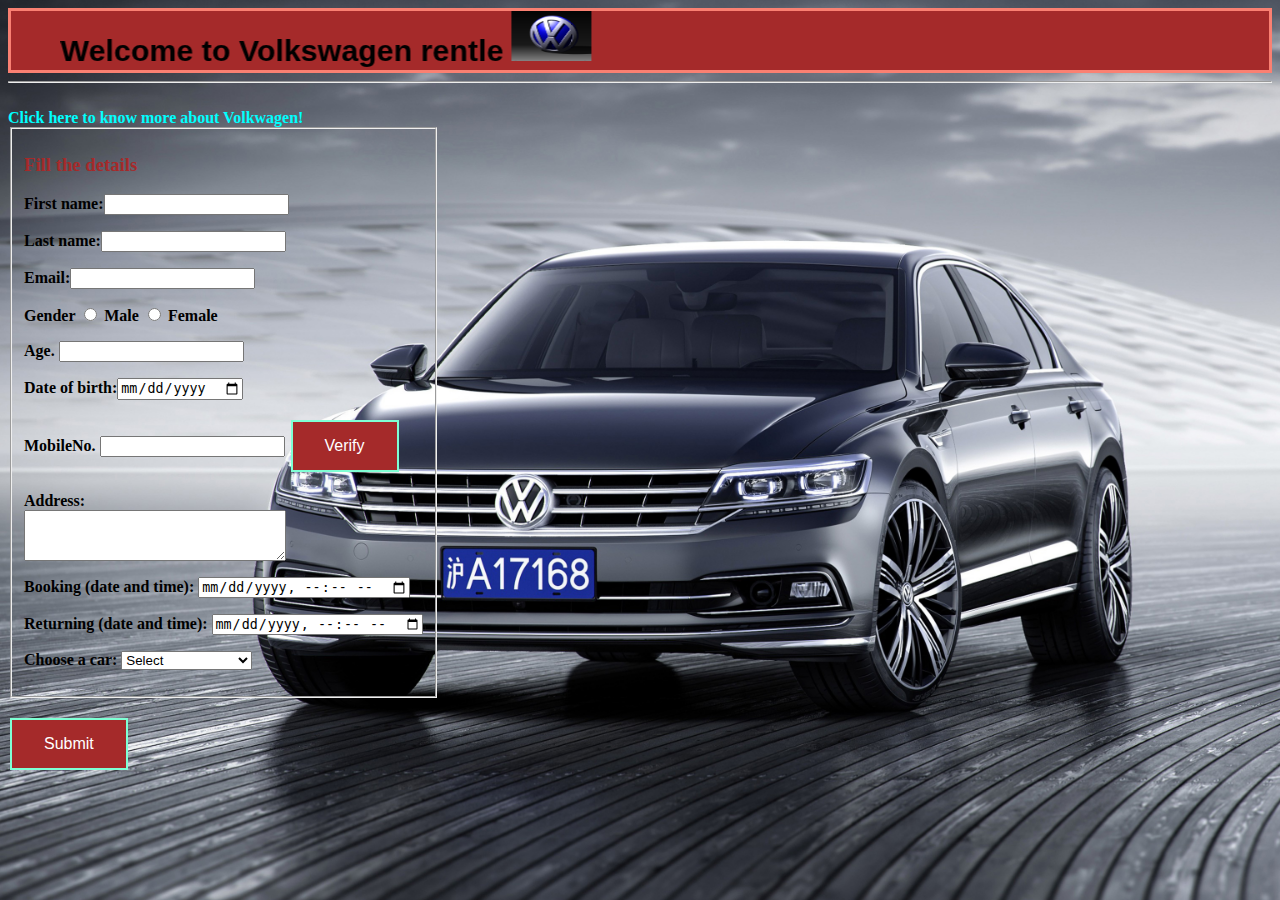
<file: index.html>
<html>

<head>
    <meta name="viewport" content="width=device-width, initial-scale=1.0">
    <title>Welcome to volkswagen</title>
    <link rel="stylesheet" href="style.css">
    
</head>

<body>
    <marquee class="blink"
    direction="right" 
        behavior="alternate" 
        style="border:salmon 3px SOLID">
        Welcome to Volkswagen rentle
        <img src="volk.png" height="50" width="80">
    </marquee>
    <hr>
    <br>
    <div class="popup" onclick="myFunction()">Click here to know more about Volkwagen!
        <span class="popuptext" id="popUpElement">Volkswagen Group, also called Volkswagen AG, major
            German automobile manufacturer, founded by the German
            government in 1937 to mass-produce a low-priced “people's car.”
            Headquarters are in Wolfsburg, Germany. The company was originally
            operated by the German Labour Front (Deutsche Arbeitsfront), a Nazi organization.
        </span>
    </div>
    <div id="from-details">
    <form>
        <fieldset>
            <p>
                <h3 style="color:brown;">Fill the details</h3>
            </p>

            <p>
                <label>
                        First name:<input type="text" required/>
                    </label>
            </p>
            <p>
                <label>
                        Last name:<input name="lastname" type="text" required/>
                    </label>
            </p>
            <p>
                <label>
                        Email:<input name="lastname" type="text" required/>
                </label>
            </p>
            <p>
                Gender
                <label>
                        <input type="radio" name="gender" value="male"/> Male
                        <input type="radio" name="gender" value="female"/> Female
                    </label>
            </p>
            <p>
                Age.
                <input type="Number" required>
            </p>
            <p>
            <label> Date of birth:<input type="date" name="birthDate"></label>
            </p>
            <p>
                MobileNo.
                <input type="Number">
                <button>Verify</button>
            </p>
            <p>
                <label>
                    Address: <br/>
                    <textarea name="address" cols="30" rows="3"></textarea></label>
            </p>
            <p>
                <label for="bookingtime">Booking (date and time):</label>
                <input type="datetime-local" id="bookingtime" name="bookingtime">
            </p>
            <p>
                <label for="returningtime">Returning (date and time):</label>
                <input type="datetime-local" id="returningtime" name="returningtime">
            </p>
            <p>
                <label for="cars">Choose a car:</label>
                <select id="cars" name="cars">
                    <option value="volvo">Select</option>
                    <option value="volvo">Volkswagen XC90</option>
                    <option value="saab">Bugati 95</option>
                    <option value="mercedes">Mercedes SLK</option>
                    <option value="audi">Audi TT</option>
                </select>
            </p>
        </fieldset>
    </form>
</div>
<button onclick="submit()">Submit</button>
<p id="submit"></p>

<script>
function submit() {
  document.getElementById("submit").innerHTML = alert('You have succesfully booked your car!');
}
// fucnction for popup show
function myFunction() {
var popup = document.getElementById("popUpElement");
popup.classList.toggle("show");
}
</script>

</body>

</html>
</file>
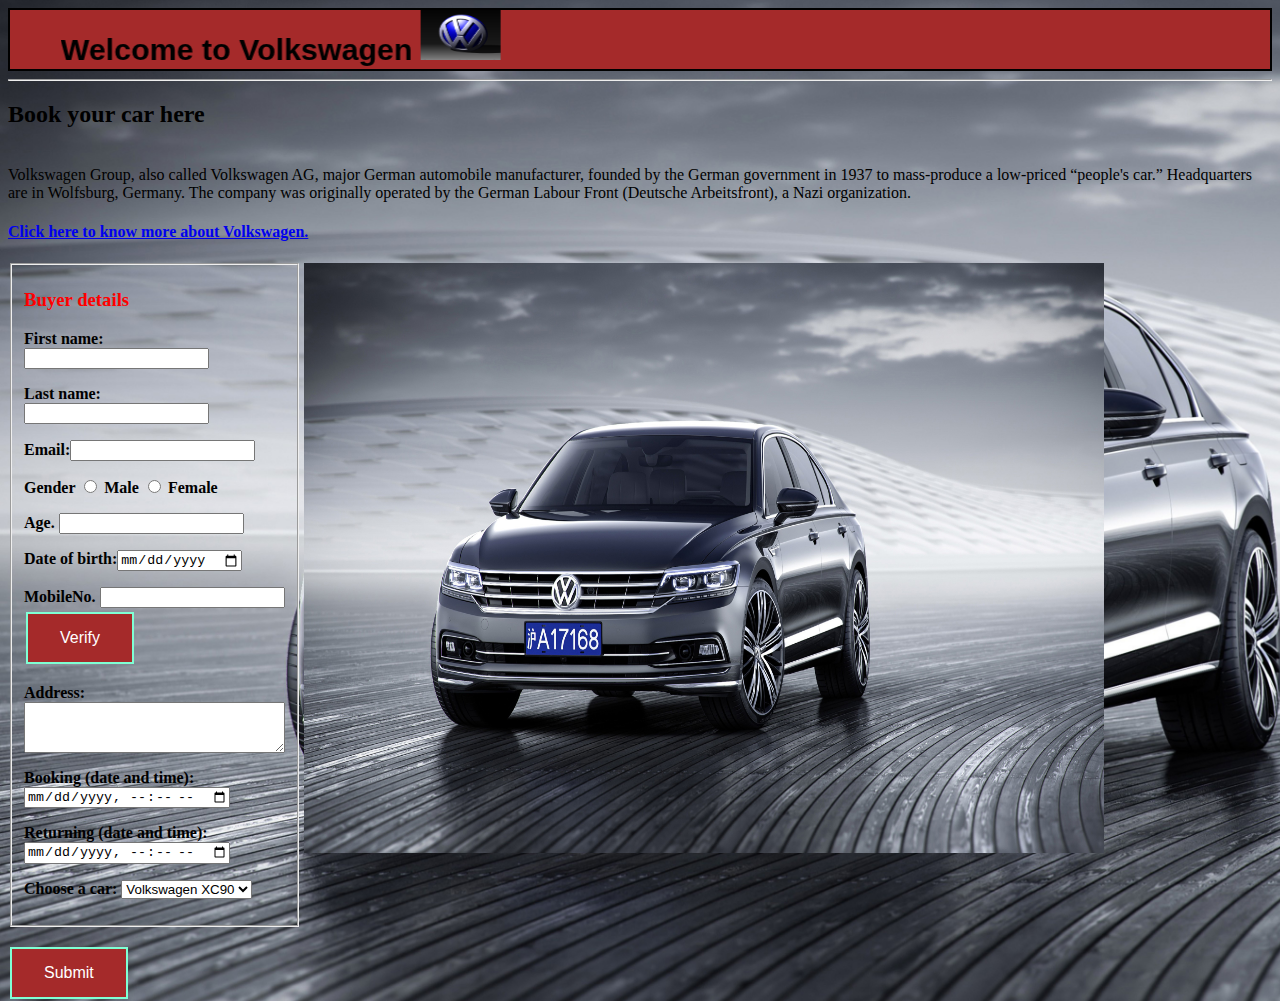
<file: car.html>
<html>

<head>
    <title>Welcome to volkswagen</title>
    <link rel="stylesheet" href="style.css">
    
</head>

<body>
    <marquee class="blink"
    direction="right" 
        behavior="alternate" 
        style="border:BLACK 2px SOLID">
        Welcome to Volkswagen
        <img src="volk.png" height="50" width="80">
    </marquee>
    <hr>
    <h2>Book your car here</h2>
    <br>
    <div class="box-item" id="box">
        Volkswagen Group, also called Volkswagen AG, major
        German automobile manufacturer, founded by the German
        government in 1937 to mass-produce a low-priced “people's car.”
        Headquarters are in Wolfsburg, Germany. The company was originally
        operated by the German Labour Front (Deutsche Arbeitsfront), a Nazi organization.
    </div>
    <h4><a href="#box"> Click here to know more about Volkswagen.</a></h4>
    <div id="from-details">
    <form>
        <fieldset>
            <p>
                <h3 style="color:red;">Buyer details</h3>
            </p>

            <p>
                <label>
                        First name:<input type="text" required/>
                    </label>
            </p>
            <p>
                <label>
                        Last name:<input name="lastname" type="text" required/>
                    </label>
            </p>
            <p>
                <label>
                        Email:<input name="lastname" type="text" required/>
                </label>
            </p>
            <p>
                Gender
                <label>
                        <input type="radio" name="gender" value="male"/> Male
                        <input type="radio" name="gender" value="female"/> Female
                    </label>
            </p>
            <p>
                Age.
                <input type="Number" required>
            </p>
            <p>
            <label> Date of birth:<input type="date" name="birthDate"></label>
            </p>
            <p>
                MobileNo.
                <input type="Number">
                <button>Verify</button>
            </p>
            <p>
                <label>
                    Address: <br/>
                    <textarea name="address" cols="30" rows="3"></textarea></label>
            </p>
            <p>
                <label for="bookingtime">Booking (date and time):</label>
                <input type="datetime-local" id="bookingtime" name="bookingtime">
            </p>
            <p>
                <label for="returningtime">Returning (date and time):</label>
                <input type="datetime-local" id="returningtime" name="returningtime">
            </p>
            <p>
                <label for="cars">Choose a car:</label>
                <select id="cars" name="cars">
                    <option value="volvo">Volkswagen XC90</option>
                    <option value="saab">Bugati 95</option>
                    <option value="mercedes">Mercedes SLK</option>
                    <option value="audi">Audi TT</option>
                </select>
            </p>
        </fieldset>
    </form>
    <img align="right" src="vwcc.jpg" height="590" width="800">
</div>
<button onclick="submit()">Submit</button>
<p id="submit"></p>

<script>
function submit() {
  document.getElementById("submit").innerHTML = alert('You have succesfully booked your car!');
}
</script>

</body>

</html>
</file>
<file: style.css>
body{
    background-image: url("vwcc.jpg");
    background-size:cover;
    background-repeat: no-repeat;
    max-width:100%;
    height: auto;
    object-fit:contain;

}
.blink {
    animation: blinker 3s linear infinite;
    color:black;
    font-family:Arial, Helvetica, sans-serif;
    font-weight: bold;
    font-size: 190%;
    background-color:brown;
    height:3.7rem;
    text-orientation: upright;
    object-fit:contain;
}
@keyframes blinker {
    100% {
        opacity: 0;
    }
}
#from-details{
    display: flex;
    justify-content: left;
    width: 500px;
}
p{
    color:black;
    font-weight:bolder;
}
  .popup {
    position:relative;
    display: inline-block;
    cursor: pointer;
    -webkit-user-select: none;
    -moz-user-select: none;
    -ms-user-select: none;
    user-select: none;
    color:aqua;
    font-weight:bold;
    font-style:normal;
    }
    /* The actual popup */
    .popup .popuptext {
    visibility: hidden;
    width: 400px;
    background-color:aqua;
    color:brown;
    text-align: center;
    border-radius: 8px;
    font-weight: bold;
    padding: 7px 0;
    position:absolute;
    z-index: 1;
    bottom: -325%;
    left: 63%;
    margin-left: -100px;
    }
    .popup .show {
    visibility: visible;
    animation-name:bounce;
    animation-duration: 4s;
    animation-iteration-count: 1;
    animation-direction: alternate;
    }
    @keyframes bounce {
    from {
    left: 0px;
    }
    to {
    left: 300px;
    }
    }

    button {
        background-color:brown; /* Green */
        border: 2px solid aquamarine;
        color: white;
        padding: 15px 32px;
        text-align: center;
        text-decoration: none;
        display: inline-block;
        font-size: 16px;
        margin: 4px 2px;
        cursor: pointer;
        -webkit-transition-duration: 0.4s; /* Safari */
        transition-duration: 0.4s;
      }
      button:hover {
        box-shadow: 0 12px 16px 0 rgba(245, 242, 242, 0.24),0 17px 50px 0 rgba(237, 231, 231, 0.19);
      }
</file>
